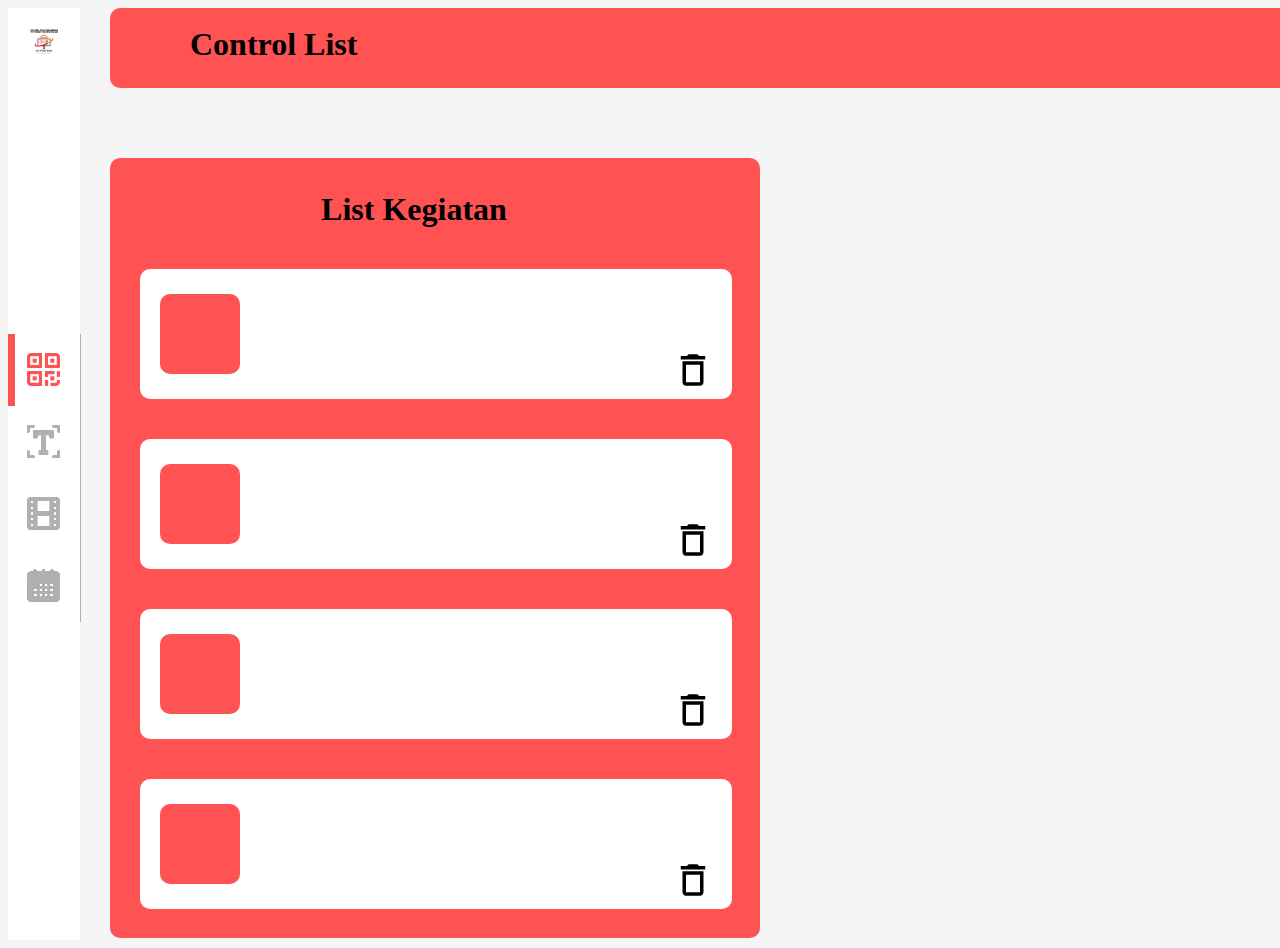
<file: List/index.html>
<!DOCTYPE html>
<html lang="en">
<head>
    <meta charset="UTF-8">
    <meta name="viewport" content="width=device-width, initial-scale=1.0">
    <title>Control List</title>
    <link rel="stylesheet" href="css/style.css">
</head>
<body>

    <body class="bg">

        <div class="sideBar-container">
            <img class="icon-ict" src="resources/icon/icon_ict.png" alt="">
            <div class="layar-abuabu"></div>
            <div id="layar-merah" class="layar-merah"></div>
            <div class="icon-container">
                <img onclick="changcePotitionLayarMerah(1)" class="icon" src="resources/icon/sidebar_qr_code_icon 1.png"
                    alt="">
                <img onclick="changcePotitionLayarMerah(2)" class="icon" src="resources/icon/sidebar_marquee_text_icon.png"
                    alt="">
                <img onclick="changcePotitionLayarMerah(3)" class="icon"  src="resources/icon/sidebar_video_icon.png" alt="">
                <img onclick="changcePotitionLayarMerah(4)" class="icon" src="resources/icon/sidebar_jadwal_icon.png"
                    alt="">
            </div>
        </div>


        <div class="control-list">
         <div class="nav-list">
            <span class="text-nav-list" >Control List</span>
         </div>

         <div class="tabel-kegiatan">
            <span class="list-kegiatan">List Kegiatan</span>
            <div class="kolom-kegiatan">
                <div class="kotak"></div>
                <div class="trash">
                    <svg xmlns="http://www.w3.org/2000/svg" width="26" height="32" viewBox="0 0 26 32" fill="none">
                        <path d="M20 10.75V28.25H6V10.75H20ZM17.375 0.25H8.625L6.875 2H0.75V5.5H25.25V2H19.125L17.375 0.25ZM23.5 7.25H2.5V28.25C2.5 30.175 4.075 31.75 6 31.75H20C21.925 31.75 23.5 30.175 23.5 28.25V7.25Z" fill="black"/>
                      </svg> </div>
            </div>
            <div class="kolom-kegiatan-2">
                <div class="kotak"></div>
                <div class="trash">
                    <svg xmlns="http://www.w3.org/2000/svg" width="26" height="32" viewBox="0 0 26 32" fill="none">
                        <path d="M20 10.75V28.25H6V10.75H20ZM17.375 0.25H8.625L6.875 2H0.75V5.5H25.25V2H19.125L17.375 0.25ZM23.5 7.25H2.5V28.25C2.5 30.175 4.075 31.75 6 31.75H20C21.925 31.75 23.5 30.175 23.5 28.25V7.25Z" fill="black"/>
                      </svg> </div>
            </div>
            <div class="kolom-kegiatan-3">
                <div class="kotak"></div>
                <div class="trash">
                    <svg xmlns="http://www.w3.org/2000/svg" width="26" height="32" viewBox="0 0 26 32" fill="none">
                        <path d="M20 10.75V28.25H6V10.75H20ZM17.375 0.25H8.625L6.875 2H0.75V5.5H25.25V2H19.125L17.375 0.25ZM23.5 7.25H2.5V28.25C2.5 30.175 4.075 31.75 6 31.75H20C21.925 31.75 23.5 30.175 23.5 28.25V7.25Z" fill="black"/>
                      </svg> </div>
            </div>
            <div class="kolom-kegiatan-4"> 
                <div class="kotak">
                    <div class="trash-4">
                        <svg xmlns="http://www.w3.org/2000/svg" width="26" height="32" viewBox="0 0 26 32" fill="none">
                            <path d="M20 10.75V28.25H6V10.75H20ZM17.375 0.25H8.625L6.875 2H0.75V5.5H25.25V2H19.125L17.375 0.25ZM23.5 7.25H2.5V28.25C2.5 30.175 4.075 31.75 6 31.75H20C21.925 31.75 23.5 30.175 23.5 28.25V7.25Z" fill="black"/>
                          </svg> </div>
                </div>
            </div>
         </div>

         <button  class="btn-input"><span class="input-text">Input</span></button>

        </div>

        <script src="js/qrcode.min.js"></script>
        <script src="js/sc.js"></script>
        
    
</body>
</html>
</file>
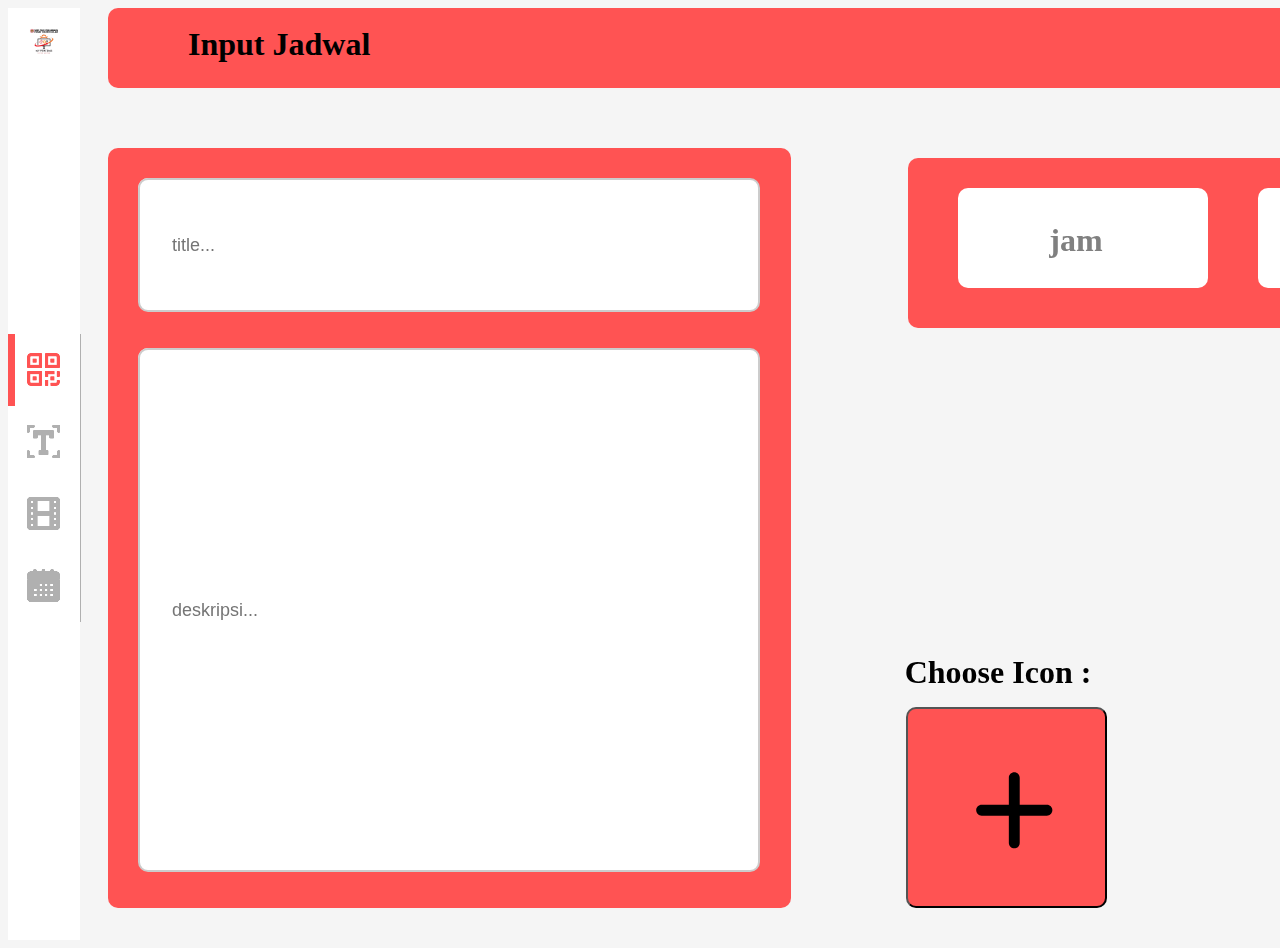
<file: List/jadwal.html>
<!DOCTYPE html>
<html lang="en">
<head>
    <meta charset="UTF-8">
    <meta name="viewport" content="width=device-width, initial-scale=1.0">
    <title>Input Jadwal</title>
    <link rel="stylesheet" href="css/jadwal.css">
</head>
<body>
    <div class="sideBar-container">
        <img class="icon-ict" src="resources/icon/icon_ict.png" alt="">
        <div class="layar-abuabu"></div>
        <div id="layar-merah" class="layar-merah"></div>
        <div class="icon-container">
            <img onclick="changcePotitionLayarMerah(1)" class="icon" src="resources/icon/sidebar_qr_code_icon 1.png"
                alt="">
            <img onclick="changcePotitionLayarMerah(2)" class="icon" src="resources/icon/sidebar_marquee_text_icon.png"
                alt="">
            <img onclick="changcePotitionLayarMerah(3)" class="icon"  src="resources/icon/sidebar_video_icon.png" alt="">
            <img onclick="changcePotitionLayarMerah(4)" class="icon" src="resources/icon/sidebar_jadwal_icon.png"
                alt="">
        </div>
    </div>

    <div class="input-jadwal">
        
        <span class="jadwal-list">Input Jadwal</span>
    </div>

    <div class="tabel-deskripsi">
    <div class="title-input">
        <input type="text" placeholder="title..." class="title-list">
    </div>
    <div class="deskripsi-input">
        <input type="text" placeholder="deskripsi..." class="deskripsi-list">
    </div>

    </div>

    <div class="tabel-waktu">
        <div class="kolom-waktu">
            <span class="list-jam">jam</span>
        </div>
        <div class="kolom-menit">
            <span class="list-menit">menit</span>
        </div>
        <div class="kolom-tanggal">
            <span class="list-tanggal">tanggal</span>
        </div>
    </div>

    <span class="text-choose">Choose Icon : </span>

    <button class="choose-icon">
        <div class="plus">
            <svg width="131" height="131" viewBox="0 0 131 131" fill="none" xmlns="http://www.w3.org/2000/svg">
                <path d="M97.926 70.7243H70.7243V97.926C70.7243 100.918 68.2762 103.366 65.284 103.366C62.2918 103.366 59.8436 100.918 59.8436 97.926V70.7243H32.642C29.6498 70.7243 27.2017 68.2762 27.2017 65.284C27.2017 62.2918 29.6498 59.8436 32.642 59.8436H59.8436V32.642C59.8436 29.6498 62.2918 27.2017 65.284 27.2017C68.2762 27.2017 70.7243 29.6498 70.7243 32.642V59.8436H97.926C100.918 59.8436 103.366 62.2918 103.366 65.284C103.366 68.2762 100.918 70.7243 97.926 70.7243Z" fill="black"/>
              </svg>
        </div>
    </button>

       <button class="submit-btn">
            <span class="submit-text">submit</span>
       </button>
   

</body>
</html>
</file>
<file: List/css/style.css>
body {
    width: 1840px;
    height: 932px;
    flex-shrink: 0;
    display: flex;
    flex-direction: row;
    background-color: #F5F5F5;
}


.sideBar-container {
    width: 72px;
    height: 932px;
    flex-shrink: 0;
    background-color: #ffffff;
}

.icon-ict {
    width: 40px;
    height: 40px;
    flex-shrink: 0;
    margin-top: 16px;
    margin-left: 16px;
    margin-right: 16px;
    margin-bottom: 266px;
}

.icon {
    width: 72px;
    height: 72px;
    flex-shrink: 0;
    mix-blend-mode: lighten;
}

.layar-merah {
    background: #FF5353;
    width: 72px;
    height: 72px;
    flex-shrink: 0;
    position: absolute;
    transition-duration: 300ms;
}

.layar-abuabu {
    background: #B0B0B0;
    width: 65px;
    height: 288px;
    flex-shrink: 0;
    position: absolute;
    margin-left: 8px;
}

.icon-container {
    display: flex;
    flex-direction: column;
    position: absolute;
}

.control-list {
    width: 1912px;
    height: 932px;
    flex-shrink: 0;
}

.nav-list {
    width: 1844px;
    height: 80px;
    flex-shrink: 0;
    border-radius: 10px;
    background: #FF5353;
    position: absolute;
    margin-left: 30px;
}

.text-nav-list {
    width: 252px;
    height: 44px;
    flex-shrink: 0;
    display: flex;
    color: #000;
    font-family: Inter;
    font-size: 32px;
    font-style: normal;
    font-weight: 700;
    line-height: 100%;
    margin-left: 80px;
    margin-top: 20px;
}

.tabel-kegiatan {
    width: 650px;
    height: 780px;
    flex-shrink: 0;
    border-radius: 10px;
    background: #FF5353;
    margin-top: 150px;
    margin-left: 30px;
    position: absolute;
}

.list-kegiatan {
    display: flex;
    width: 226px;
    height: 41px;
    flex-direction: column;
    justify-content: center;
    flex-shrink: 0;
    color: #000;
    text-align: center;
    font-family: Inter;
    font-size: 32px;
    font-style: normal;
    font-weight: 700;
    line-height: 100%;
    margin-left: 191px;
    margin-top: 30px;
}

.kolom-kegiatan {
    width: 592px;
    height: 130px;
    display: flex;
    flex-shrink: 0;
    border-radius: 10px;
    background: #FFF;
    margin-top: 40px;
    margin-left: 30px
}

.kolom-kegiatan-2 {
    width: 592px;
    height: 130px;
    display: flex;
    flex-shrink: 0;
    border-radius: 10px;
    background: #FFF;
    margin-top: 40px;
    margin-left: 30px
}

.kolom-kegiatan-3 {
    width: 592px;
    height: 130px;
    display: flex;
    flex-shrink: 0;
    border-radius: 10px;
    background: #FFF;
    margin-top: 40px;
    margin-left: 30px
}

.kolom-kegiatan-4 {
    width: 592px;
    height: 130px;
    display: flex;
    flex-shrink: 0;
    border-radius: 10px;
    background: #FFF;
    margin-top: 40px;
    margin-left: 30px
}

.kotak {
    width: 80px;
    height: 80px;
    flex-shrink: 0;
    border-radius: 10px;
    background: #FF5353;
    margin-left: 20px;
    margin-top: 25px;

}

.trash {
    width: 24.5px;
    height: 31.5px;
    flex-shrink: 0;
    fill: #000;
    margin-top: 85px;
    margin-left: 440px;


}

.trash-4 {
    width: 24.5px;
    height: 31.5px;
    flex-shrink: 0;
    fill: #000;
    margin-top: 60px;
    margin-left: 520px;
}

.btn-input {
    width: 231px;
    height: 88px;
    position: relative;
    flex-shrink: 0;
    border-radius: 10px;
    background: #FF5353;
    margin-top: 800px;
    margin-left: 1450px;
}
.btn-input:hover {
    width: 231px;
    height: 88px;
    position: relative;
    flex-shrink: 0;
    border-radius: 10px;
    background: orange;
    margin-top: 800px;
    margin-left: 1450px;
}

.input-text {
    color: #000;
    text-align: center;
    font-family: Inter;
    font-size: 32px;
    font-style: normal;
    font-weight: 700;
    line-height: 100%;
}
</file>
<file: List/css/jadwal.css>
body {
    width: 1840px;
    height: 932px;
    flex-shrink: 0;
    display: flex;
    flex-direction: row;
    background-color: #F5F5F5;
}


.sideBar-container {
    width: 72px;
    height: 932px;
    flex-shrink: 0;
    background-color: #ffffff;
}

.icon-ict {
    width: 40px;
    height: 40px;
    flex-shrink: 0;
    margin-top: 16px;
    margin-left: 16px;
    margin-right: 16px;
    margin-bottom: 266px;
}

.icon {
    width: 72px;
    height: 72px;
    flex-shrink: 0;
    mix-blend-mode: lighten;
}

.layar-merah {
    background: #FF5353;
    width: 72px;
    height: 72px;
    flex-shrink: 0;
    position: absolute;
    transition-duration: 300ms;
}

.layar-abuabu {
    background: #B0B0B0;
    width: 65px;
    height: 288px;
    flex-shrink: 0;
    position: absolute;
    margin-left: 8px;
}

.icon-container {
    display: flex;
    flex-direction: column;
    position: absolute;
}

.input-jadwal {
    width: 1844px;
    height: 80px;
    flex-shrink: 0;
    border-radius: 10px;
    background: #FF5353;
    position: absolute;
    margin-left: 100px;
}

.jadwal-list {
    display: flex;
    color: #000;
    font-family: Inter;
    font-size: 32px;
    font-style: normal;
    font-weight: 700;
    line-height: 100%;
    margin-top: 20px;
    margin-left: 80px;
    

}

.tabel-deskripsi {
    width: 683px;
    height: 760px;
    flex-shrink: 0;
    border-radius: 10px;
    background: #FF5353;
    position: absolute;
    margin-left: 100px;
    margin-top: 140px;
}

.title-input {
    width: 618px;
    height: 130px;
    flex-shrink: 0;
    border-radius: 10px;
    background: #FFF;
    position: absolute;
    margin-left: 30px;
    margin-top: 30px;
}

.title-list {

    height: 100%;
    width: 330px;
    border-radius: 10px;
    border: 2px solid rgba(0, 0, 0, 0.2);
    padding: 0 16rem 0 2rem;
    font-size: large;
}

.deskripsi-input {
    width: 618px;
    height: 520px;
    flex-shrink: 0;
    border-radius: 10px;
    background: #FFF;
    position: absolute;
    margin-top: 200px;
    margin-left: 30px;
}

.deskripsi-list {
    height: 100%;
    width: 330px;
    border-radius: 10px;
    border: 2px solid rgba(0, 0, 0, 0.2);
    padding: 0 16rem 0 2rem;
    font-size: large;
}

.tabel-waktu {
    width: 950px;
    height: 170px;
    flex-shrink: 0;
    border-radius: 10px;
    background: #FF5353;
    position: absolute;
    margin-left: 900px;
    margin-top: 150px;
}

.kolom-waktu {
    width: 250px;
    height: 100px;
    flex-shrink: 0;
    border-radius: 10px;
    background: #FFF;
    margin-left: 50px;
    margin-top: 30px;
    display: flex;
    position: absolute;
}

.list-jam {
    display: flex;
    width: 86px;
    height: 56px;
    flex-direction: column;
    justify-content: center;
    flex-shrink: 0;
    color: gray;
    text-align: center;
    font-family: Inter;
    font-size: 32px;
    font-style: normal;
    font-weight: 700;
    line-height: 100%;
    margin-top: 24px;
    margin-left: 75px;
}

.kolom-menit {
    width: 200px;
    height: 100px;
    flex-shrink: 0;
    border-radius: 10px;
    background: #FFF;
    margin-left: 350px;
    margin-top: 30px;
    position: absolute;
}

.list-menit {
    display: flex;
    width: 97px;
    height: 44px;
    flex-direction: column;
    justify-content: center;
    flex-shrink: 0;
    color: gray;
    text-align: center;
    font-family: Inter;
    font-size: 32px;
    font-style: normal;
    font-weight: 700;
    line-height: 100%;
    margin-left: 50px;
    margin-top: 28px;
}

.kolom-tanggal {
    width: 320px;
    height: 100px;
    flex-shrink: 0;
    border-radius: 10px;
    background: #FFF;
    margin-left: 600px;
    margin-top: 30px;
    position: absolute;

}

.list-tanggal {
    display: flex;
    width: 97px;
    height: 44px;
    flex-direction: column;
    justify-content: center;
    flex-shrink: 0;
    color: gray;
    text-align: center;
    font-family: Inter;
    font-size: 32px;
    font-style: normal;
    font-weight: 700;
    line-height: 100%;
    margin-left: 110px;
    margin-top: 28px;
}

.choose-icon {
    width: 201px;
    height: 201px;
    flex-shrink: 0;
    border-radius: 10px;
    background: #FF5353;
    margin-left: 898px;
    margin-top: 699px;
    position: absolute;

}

.choose-icon:hover {
    width: 201px;
    height: 201px;
    flex-shrink: 0;
    border-radius: 10px;
    background: orange;
    margin-left: 898px;
    margin-top: 699px;
    position: absolute;

}

.plus {
    width: 130.568px;
    height: 130.568px;
    margin-left: 35px;
    margin-top: 5px;

}

.text-choose {
    display: flex;
    width: 230px;
    height: 28px;
    flex-direction: column;
    justify-content: center;
    flex-shrink: 0;
    color: #000;
    text-align: center;
    font-family: Inter;
    font-size: 32px;
    font-style: normal;
    font-weight: 700;
    line-height: 100%;
    margin-top: 650px;
    margin-left: 875px;
    position: absolute;
}

.submit-btn {
    display: flex;
    width: 235px;
    height: 77px;
    flex-shrink: 0;
    border-radius: 10px;
    background: #FF5353;
    margin-top: 821px;
    margin-left: 1500px;
}
.submit-btn:hover {
    display: flex;
    width: 235px;
    height: 77px;
    flex-shrink: 0;
    border-radius: 10px;
    background: orange;
    margin-top: 821px;
    margin-left: 1500px;
}


.submit-text {
    display: flex;
    width: 195px;
    height: 41px;
    flex-direction: column;
    justify-content: center;
    flex-shrink: 0;
    color: #FFF;
    text-align: center;
    font-family: Inter;
    font-size: 32px;
    font-style: normal;
    font-weight: 700;
    line-height: 100%;
    margin-top: 10px;
    margin-left: 10px;
}
.input-back {
    width: 36px;
    height: 36px;
    flex-shrink: 0;
    fill: #000;

}
</file>
